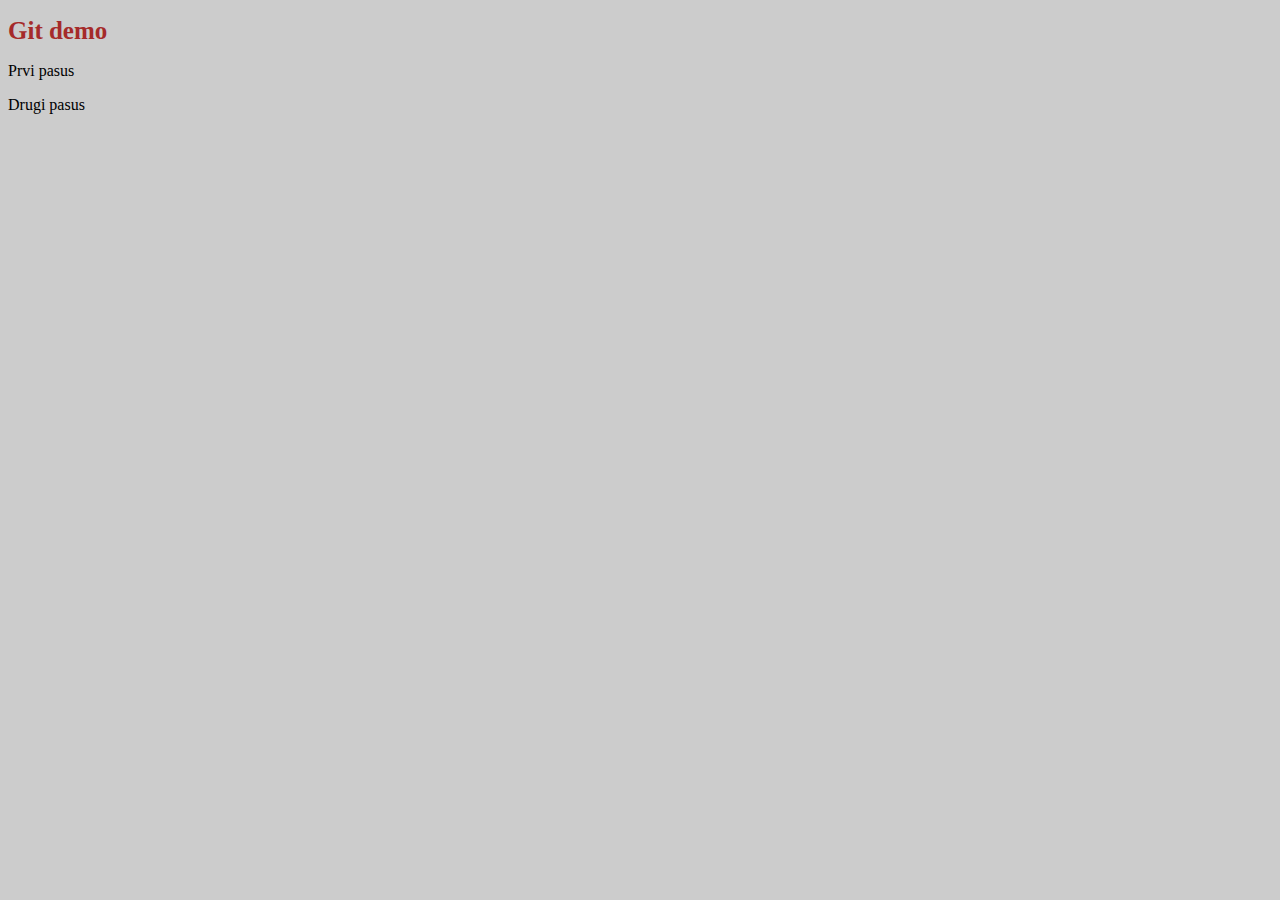
<file: index.html>
<!DOCTYPE html>
<html lang="en">
<head>
    <meta charset="UTF-8">
    <meta http-equiv="X-UA-Compatible" content="IE=edge">
    <meta name="viewport" content="width=device-width, initial-scale=1.0">
    <title>Git</title>
    <link rel="stylesheet" href="css/styles.css">
</head>
<body>
    <h1>Git demo</h1>
    <p>Prvi pasus</p>
    <p>Drugi pasus</p>
</body>
</html>
</file>
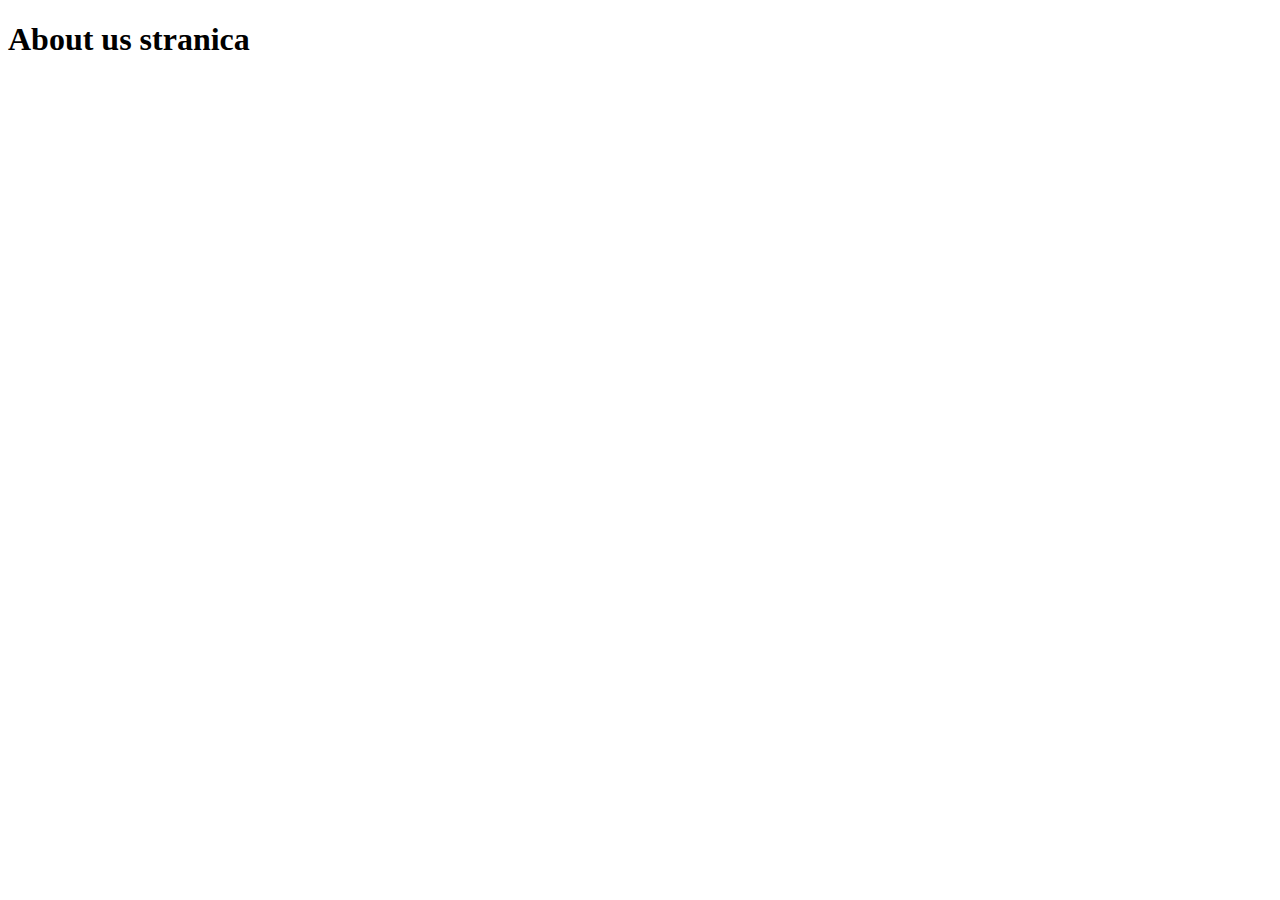
<file: about_us.html>
<!DOCTYPE html>
<html lang="en">
<head>
    <meta charset="UTF-8">
    <meta http-equiv="X-UA-Compatible" content="IE=edge">
    <meta name="viewport" content="width=device-width, initial-scale=1.0">
    <title>About Us</title>
</head>
<body>
    <h1>About us stranica</h1>
</body>
</html>
</file>
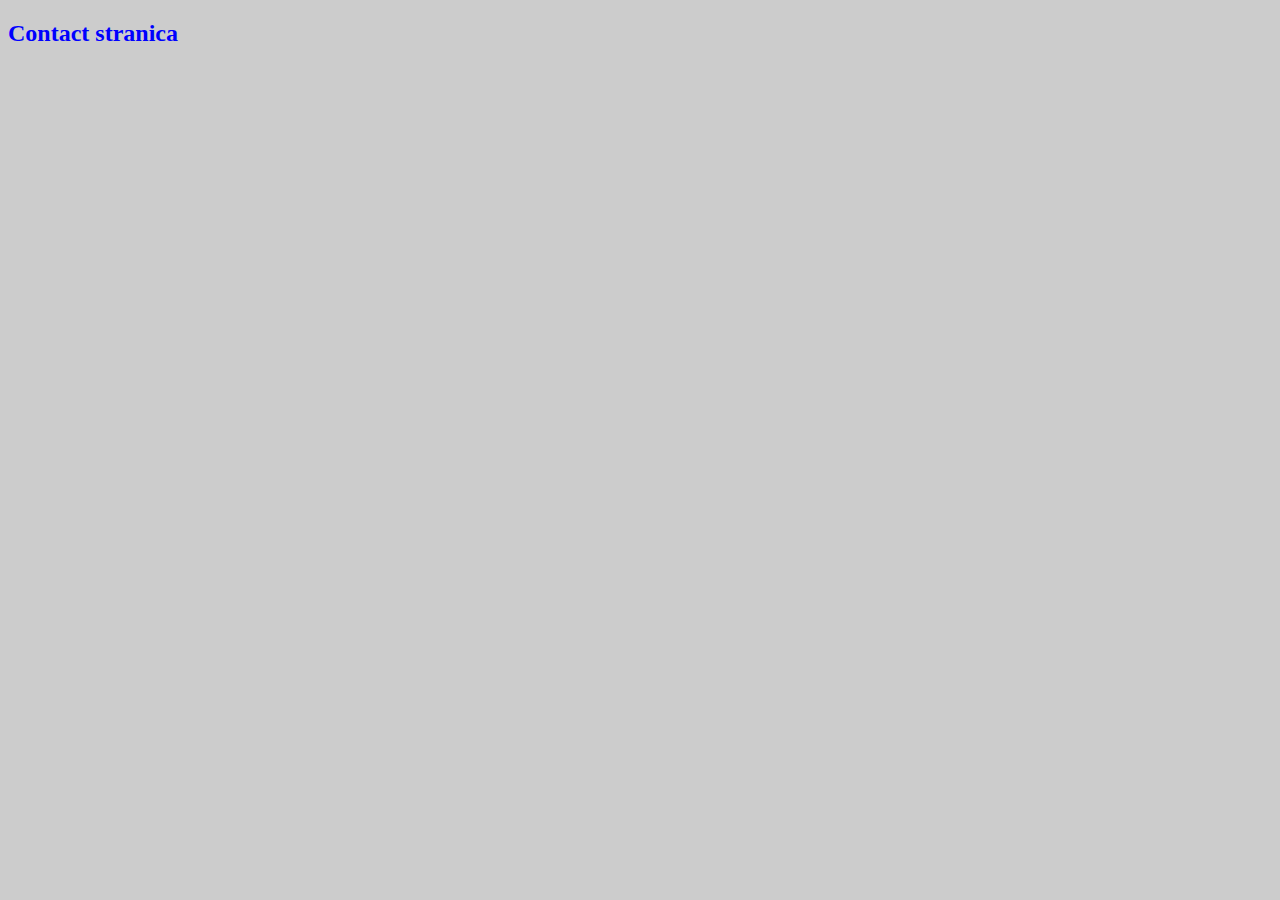
<file: contact.html>
<!DOCTYPE html>
<html lang="en">
<head>
    <meta charset="UTF-8">
    <meta http-equiv="X-UA-Compatible" content="IE=edge">
    <meta name="viewport" content="width=device-width, initial-scale=1.0">
    <title>Contact</title>
    <link rel="stylesheet" href="css/styles.css">
</head>
<body>
    <h2>Contact stranica</h2>
</body>
</html>
</file>
<file: css/styles.css>
body {
    background-color: #ccc;
}
h1{
    color: brown;
    font-size: 25px;
}
h2{
    color: blue;
}
</file>
